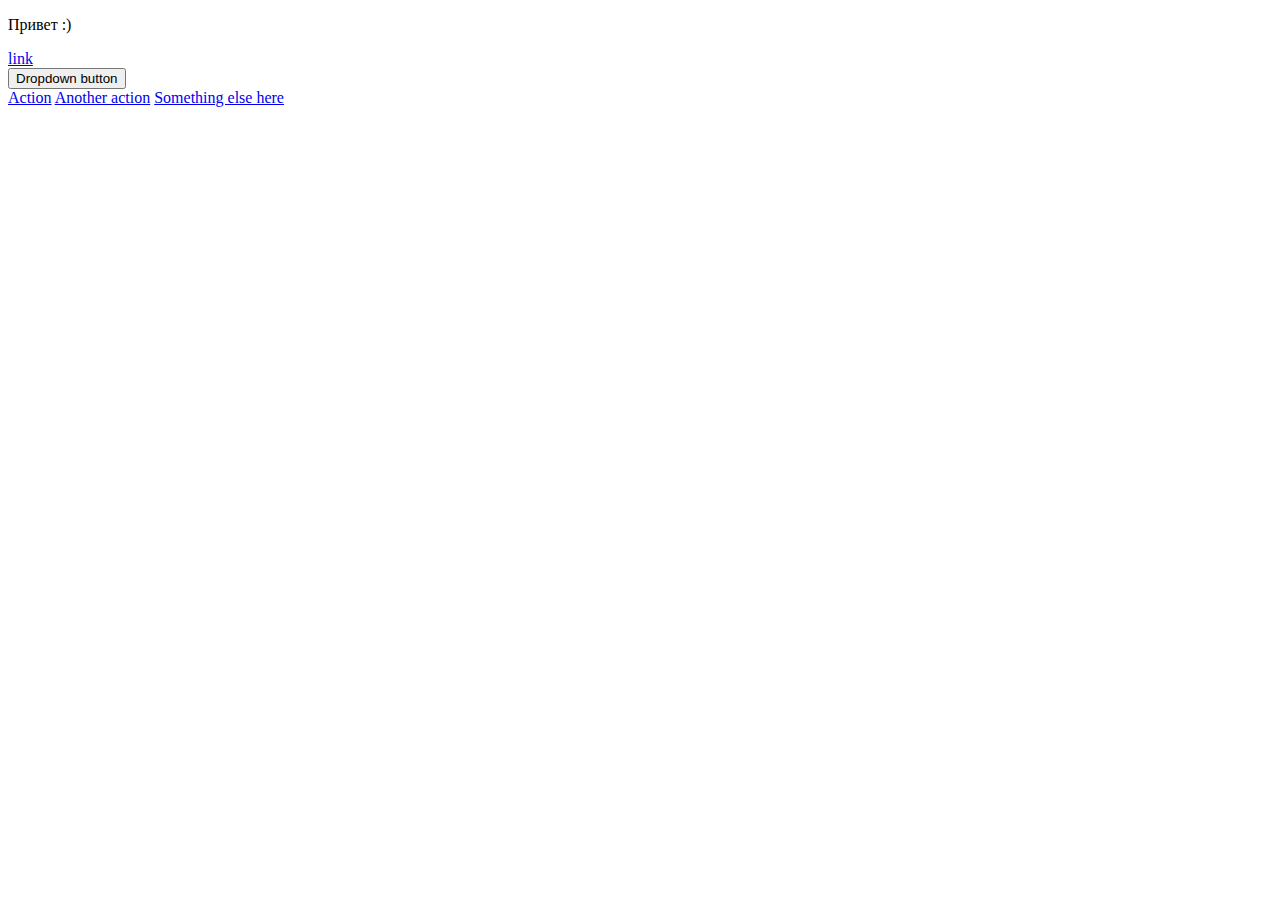
<file: Desktop/gb/8javascript/7/7/1.html>
<!DOCTYPE html>
<html lang="en">
  <head>
    <meta charset="UTF-8" />
    <meta http-equiv="X-UA-Compatible" content="IE=edge" />
    <meta name="viewport" content="width=device-width, initial-scale=1.0" />
    <title>Homework</title>
    <script src="1.js" defer></script>
  </head>
  <body>
    <p class="dropdown">Привет :)</p>
    <div class="dropdown">
      <button
        class="btn btn-secondary dropdown-toggle"
        type="button"
        id="dropdownMenuButton"
        data-toggle="dropdown"
        aria-haspopup="true"
        aria-expanded="false"
      >
        Dropdown button
      </button>
      <div class="menu dropdown-menu" aria-labelledby="dropdownMenuButton">
        <a class="dropdown-item" href="#">Action</a>
        <a class="dropdown-item" href="#">Another action</a>
        <a class="dropdown-item" href="#">Something else here</a>
      </div>
    </div>
  </body>
</html>
</file>
